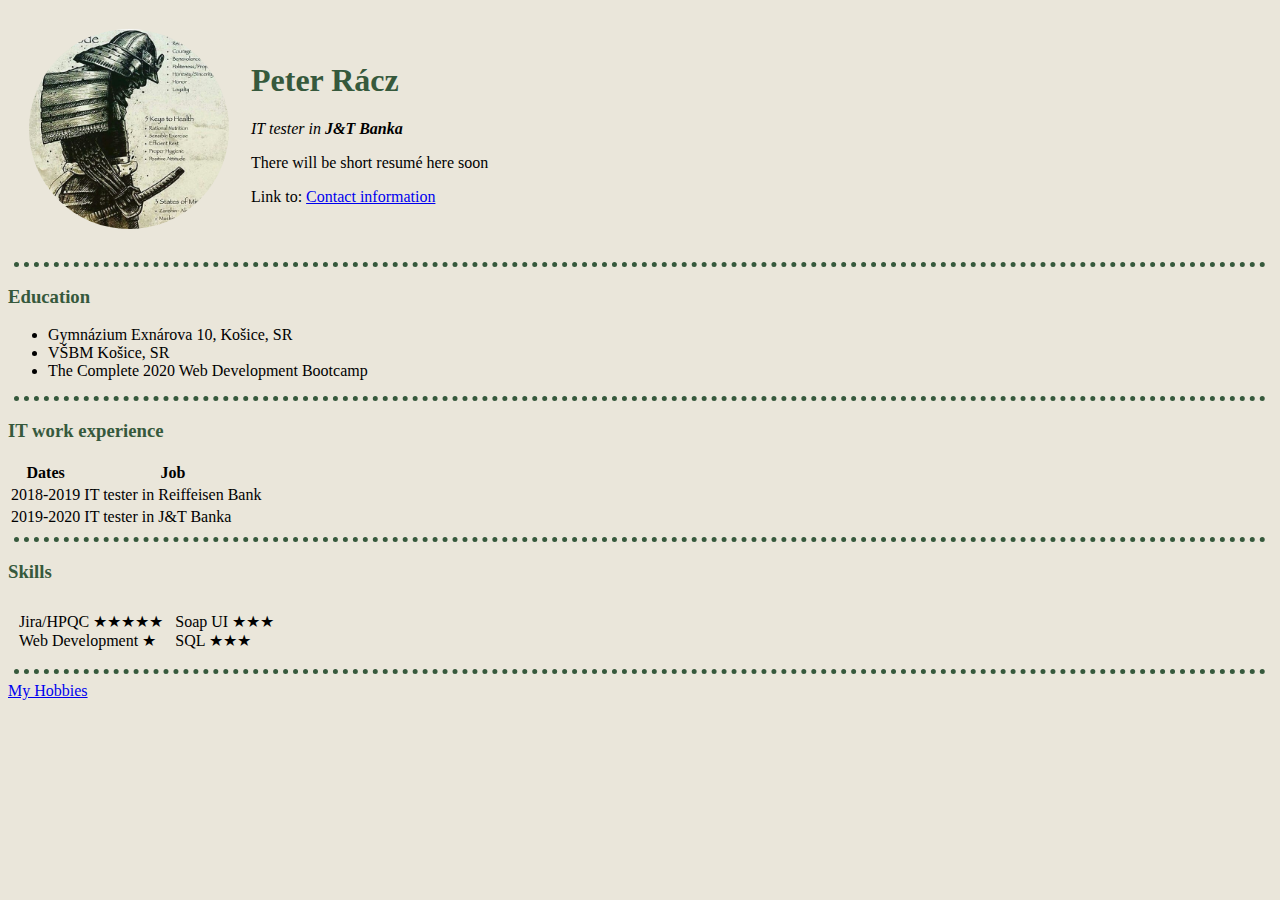
<file: index.html>
<!DOCTYPE html>
<html lang="en" dir="ltr">

<head>
  <meta charset="utf-8">
  <title>Peter Rácz</title>
   <link rel="stylesheet" href="css/styles.css">
</head>

<body>
  <table cellspacing="20">
    <tr>
      <td><a href="images/samurai1.jpg"><img src="images/samurai1.jpg" alt="samurai profile picture" width="200"></a></td>
      <td>
        <h1>Peter Rácz</h1>
        <p><em>IT tester in <strong>J&T Banka</strong></em></p>
        <p>There will be short resumé here soon</p>
        <p>Link to: <a href="contacts.html">Contact information</a></p>
      </td>
    </tr>
  </table>
  <hr>
  <h3>Education</h3>
  <ul>
    <li>Gymnázium Exnárova 10, Košice, SR</li>
    <li>VŠBM Košice, SR</li>
    <li>The Complete 2020 Web Development Bootcamp</li>
  </ul>
  <hr>
  <h3>IT work experience</h3>
  <table>
    <thead>
      <th>Dates</th>
      <th>Job</th>
    </thead>
    <tbody>
      <tr>
        <td>2018-2019</td>
        <td>IT tester in Reiffeisen Bank</td>
      </tr>
      <tr>
        <td>2019-2020</td>
        <td>IT tester in J&T Banka</td>
      </tr>
    </tbody>
  </table>
  <hr>
  <h3>Skills</h3>
  <table cellspacing="10">
    <tr>
      <td>Jira/HPQC ★★★★★<br>
        Web Development ★</td>
      <td>Soap UI ★★★<br>
        SQL ★★★</td>
    </tr>
  </table>
  <hr>
  <a href="hobbies.html">My Hobbies</a>

</body>

</html>
</file>
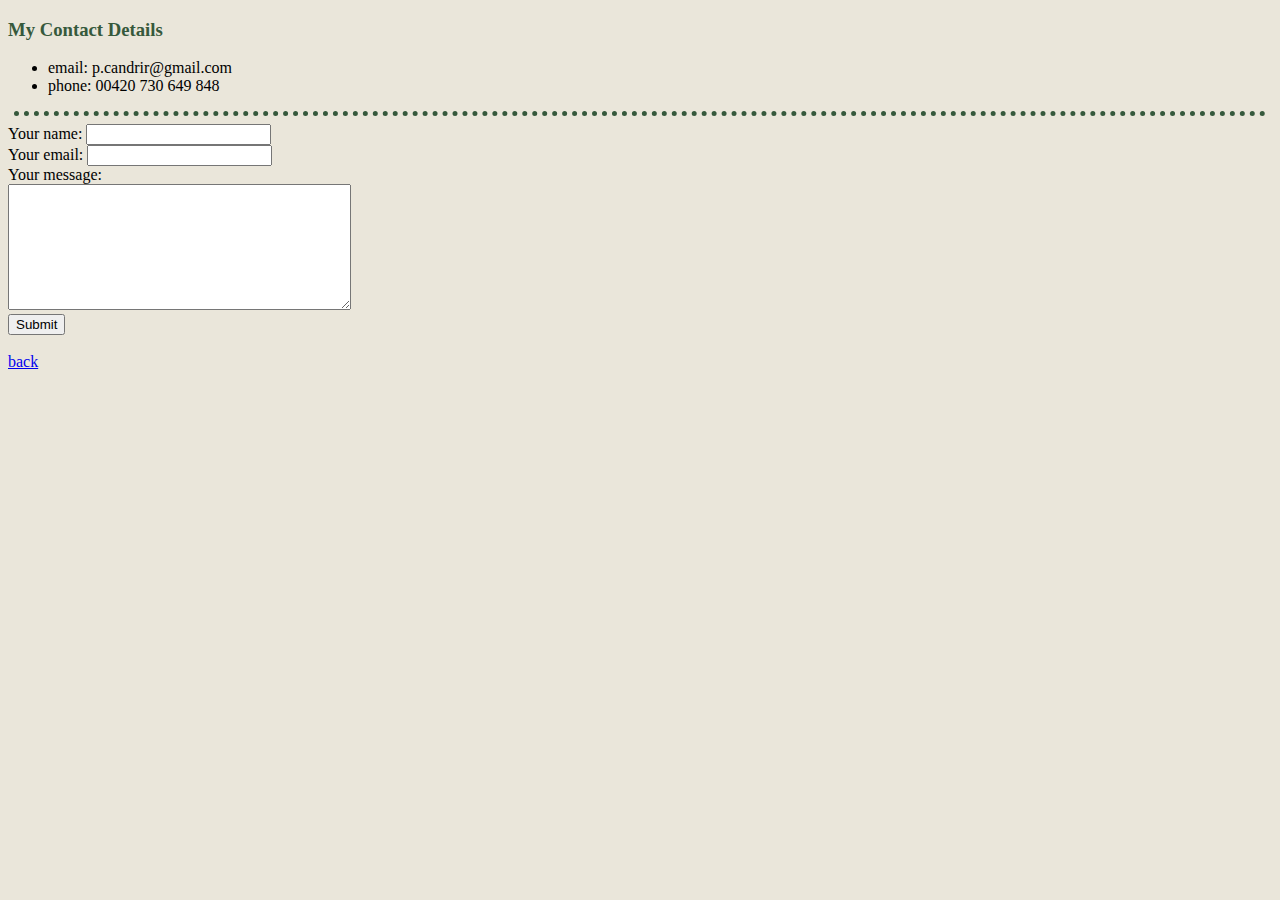
<file: contacts.html>
<!DOCTYPE html>
<html lang="en" dir="ltr">
  <head>
    <meta charset="utf-8">
    <title>Contacts</title>
    <link rel="stylesheet" href="css/styles.css">
  </head>
  <body>
    <h3>My Contact Details</h3>
    <ul>
      <li>email: p.candrir@gmail.com</li>
      <li>phone: 00420 730 649 848</li>
    </ul>
    <hr>
    <form action="mailto:p.candiri@gmail.com" method="post" enctype="text/plain">
      <label for="">Your name:</label>
      <input type="text" name="YourName" value=""><br>
      <label for="">Your email:</label>
      <input type="email" name="YourEmail" value=""><br>
      <label for="">Your message:</label><br>
      <textarea name="YourMessage" rows="8" cols="40"></textarea><br>
      <input type="submit" name="" value="Submit">
    </form>
    <br>
    <a href="index.html">back</a>
  </body>
</html>
</file>
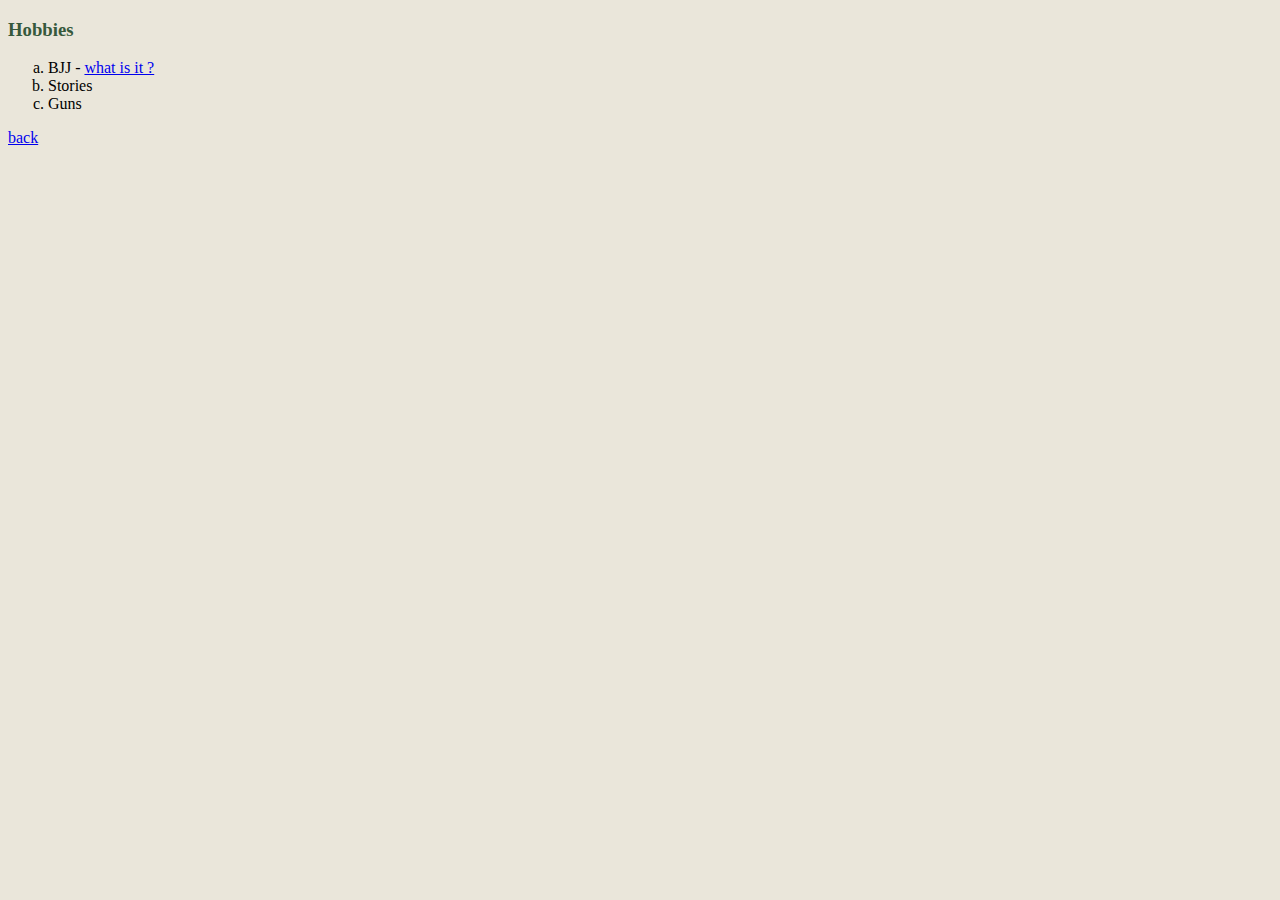
<file: hobbies.html>
<!DOCTYPE html>
<html lang="en" dir="ltr">
  <head>
    <meta charset="utf-8">
    <title>Hobbies</title>
    <link rel="stylesheet" href="css/styles.css">
  </head>
  <body>
    <h3>Hobbies</h3>
      <ol type="a">
        <li>BJJ - <a href="https://en.wikipedia.org/wiki/Brazilian_jiu-jitsu">what is it ?</a></li>
        <li>Stories</li>
        <li>Guns</li>
      </ol>
      <a href="index.html">back</a>
  </body>
</html>
</file>
<file: css/styles.css>
body {
  background-color: #EAE6DA;
}

hr {
  border-style: none;
  border-top: dotted #36593C;
  border-width: thick;
  width: 99%;
}

img {
  border-radius: 50%;
}

h1, h3 {
  color: #36593C;
  font-family: GEORGIA, SERIF;
}
</file>
